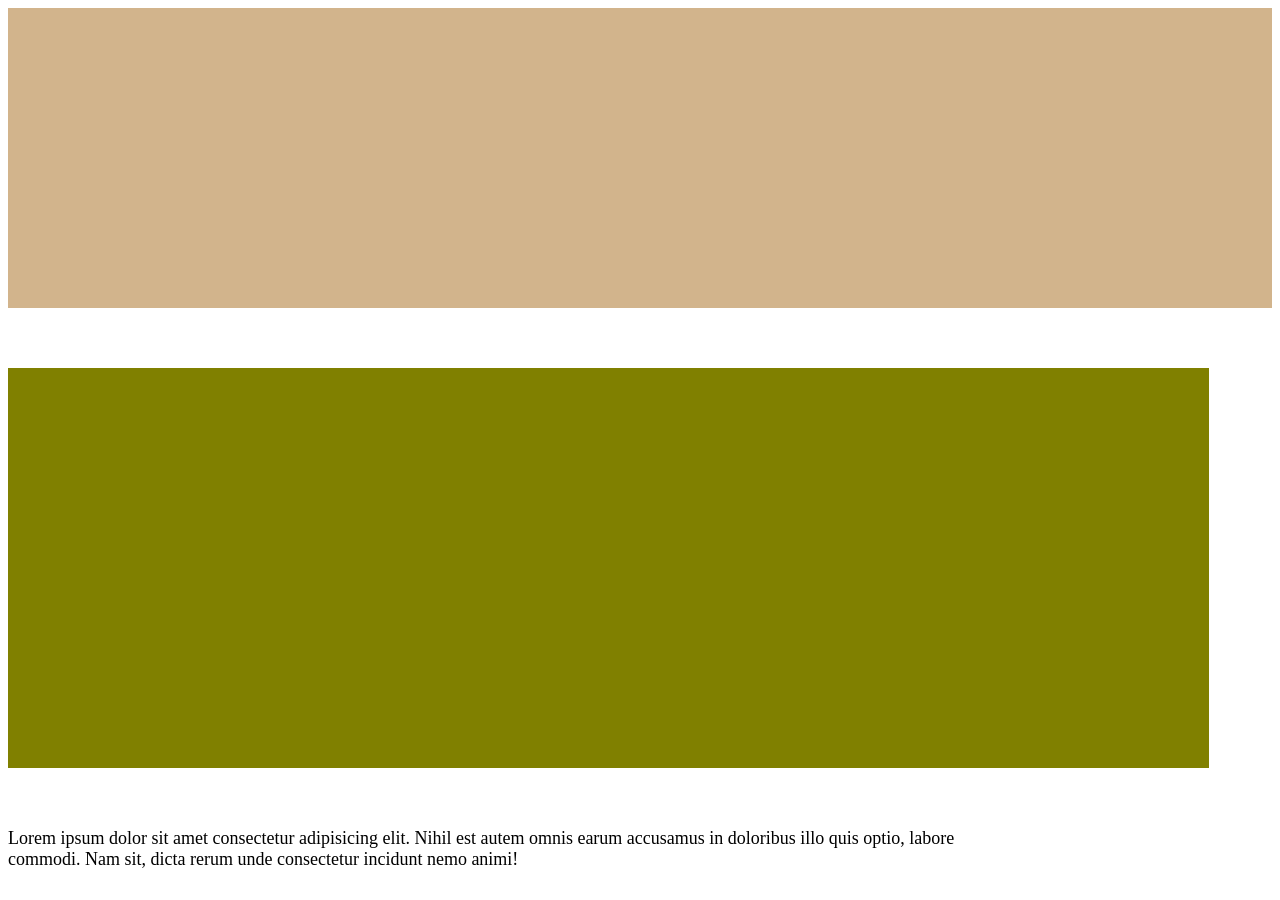
<file: MediaQuery.html>
<!DOCTYPE html>
<html lang="en">
<head>
    <meta charset="UTF-8">
    <meta name="viewport" content="width=device-width, initial-scale=1.0">
    <title>Document</title>
    <link rel="stylesheet" href="MediaQuery.css">
</head>
<body>
    <header></header>
    <div></div>
    <p>Lorem ipsum dolor sit amet consectetur adipisicing elit. Nihil est autem omnis earum accusamus in doloribus illo quis optio, labore commodi. Nam sit, dicta rerum unde consectetur incidunt nemo animi!</p>
</body>
</html>
</file>
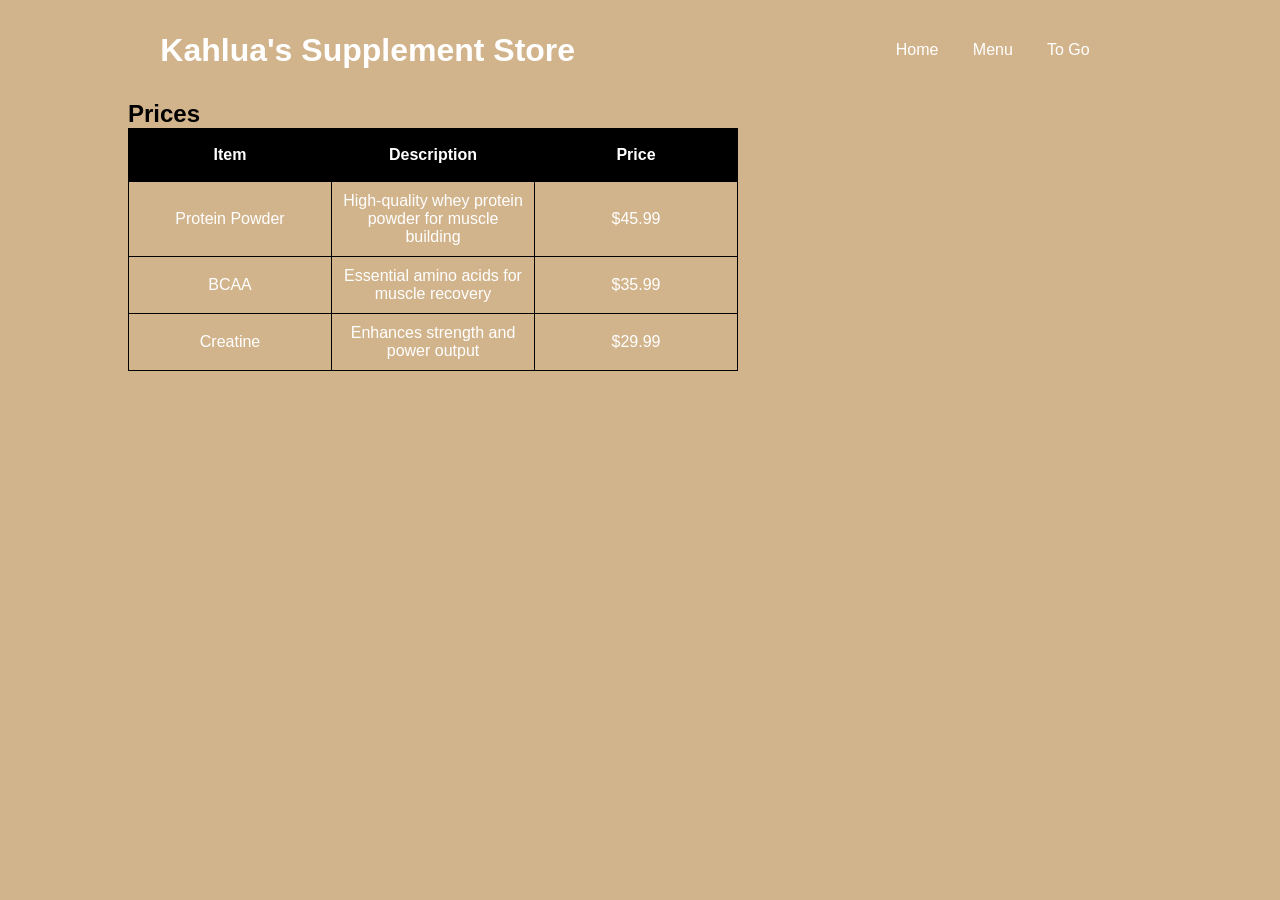
<file: menu.html>
<!DOCTYPE html>
<html lang="en">
<head>
    <meta charset="UTF-8">
    <meta name="viewport" content="width=device-width, initial-scale=1.0">
    <link rel="stylesheet" href="mystyle.css">
    <title>Menu</title>
</head>
<body>
    <header class="site-init">
        <div>
            <h1>Kahlua's Supplement Store</h1>
        </div>
        <nav class="menu">
            <a href="index.html">Home</a>
            <a href="menu.html">Menu</a>
            <a href="go.html">To Go</a>
        </nav>
    </header>

        <main class="container">
        
            <h2>Prices</h2>

            <table class="menu-table">
                <thead>
                    <tr>
                        <th>Item</th>
                        <th>Description</th>
                        <th>Price</th>
                    </tr>
                </thead>
                
                
                <tbody>
                    <tr>
                        <td>Protein Powder</td>
                        <td>High-quality whey protein powder for muscle building</td>
                        <td>$45.99</td>
                    </tr>
                    <tr>
                        <td>BCAA</td>
                        <td>Essential amino acids for muscle recovery</td>
                        <td>$35.99</td>
                    </tr>
                    <tr>
                        <td>Creatine</td>
                        <td>Enhances strength and power output</td>
                        <td>$29.99</td>
                    </tr>
                </tbody>
            </table>
            </section>
        </main>
</body>
</html>
</file>
<file: MediaQuery.css>
/*desktop view*/
html{
    font-size: 16px;
}

header {
  background-color: tan;
  width: 100%;
  height: 300px;
}

div{
    background-color: olive;
    width: 95%;
    height: 400px;
    margin: 60px 0;
}

p{
    width: 80%;
    font-size: 18px;
}

/*tablet view*/
@media((min-width:601px) and (max-width:768px)){
    html{
        font-size: 14px;
    }
    header{
        background-color: black;
    }
    div{
        width: 75%;
    }
}




/*phone view*/
@media(max-width:600px){
    html{
        font-size: 12px;
    }
    header{
        background-color: maroon;
    }
    div{
        width: 100%;
    }
}
</file>
<file: mystyle.css>
/*global*/

*{
    margin: 0;
}

body{
    font-family: Arial;
    background-color: tan;
}
img{
    max-width: 100%;
}
a{
    text-decoration: none;  
}

 
    /*utilites*/
.container{
    width:80%;
    margin-left: auto;
    margin-right: auto;
}


/*menu*/
.menu a{
    color: white;
margin-right:30px;
}
   
@media(max-width:600px){
    .menu a{
        display: none;
    }
}

    /*header*/
.site-init{
    display: flex;
    justify-content: space-around;
    align-items: center;
    height: 100px;
}
h1{
    color: white;
}

i{
    color: white;
   }


.supplement-month-container{
    flex-direction: column;
    display: flex;
    align-items: center;
    height: 600px;
  }


.supplement-month-img{
    width: 80%;
}

.supplement-month-text{
    width: 80%;    
}

@media(max-width:600px){
    .supplement-month-container{
    flex-direction: column ;
    height: 400px;
    }

.supplement-month-img{
    width: 100%;
}

.supplement-month-text{
    width: 80%;    
}
}
.all-supplement-container{
    display: flex;
    flex-direction: row;
    justify-content: space-around;
}

.supp-items{
    width: 200px;
}

@media(max-width:600px){
    .all-supplement-container{

        flex-direction: column;
    }
    .supp-items{
    width: 80%;
}
}



text-flex{
    display: flex;
    justify-content: space-between;
    height: 80px;
    align-items: center;
}

.btn{
    display:inline-block;
    background-color: black;
    color: white;
    padding:10px;
    border:none;
   }
.btn-flex{
    display:flex;
    justify-content: flex-end;
}
   .text-sm{
    font-size: 14px;
   }

.text-lg{
    font-size: 20px;
   }

   .menu-table{
    color: white;
    padding: 12px;
   }



   /*menu.html*/
.menu-table,th,td{
    border: 1px solid black;
    border-collapse: collapse;
}
.menu-table th{ 
    width:200px;
    height:50px;
    background-color: black;
    color: white;
}
.menu-table td{
    padding:10px;
    text-align: center;
}
.error{
    color: red;
}



/*go.html*/
.form-flex{
    display: flex;
    flex-direction: space-between;
    align-items: center;
}

.form-container{
    background-color: white;
    border-radius:10px;
    padding:20px;
}

.input-container{
   margin:20px auto;
}

.input-control input,
.input-control select
.input-control textarea{
    width:100%;
    padding:5px;
}

@media(max-width:600px){
   .form-flex{
    flex-direction: column;
} 
.form-container{
    width: 100%;
}
}
</file>
